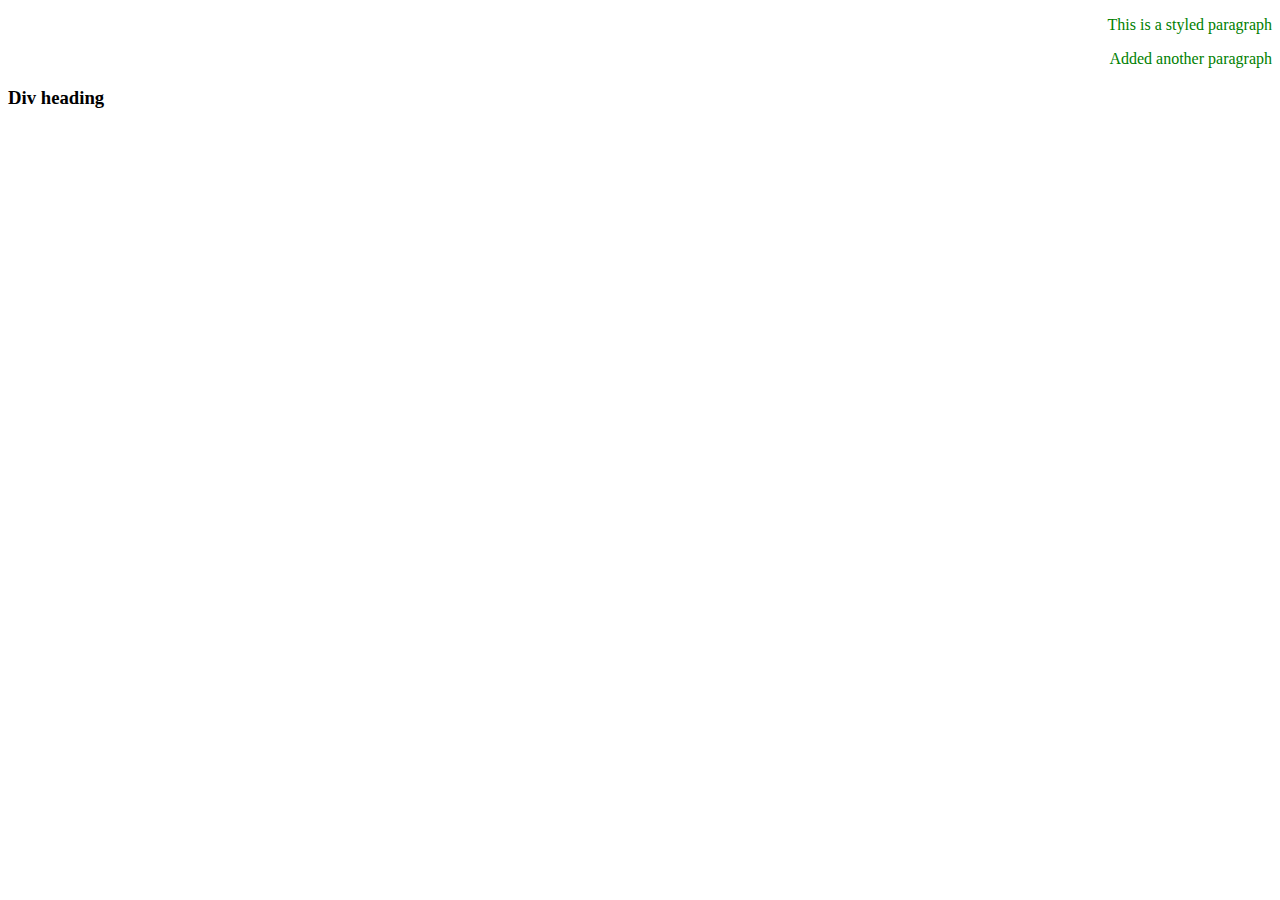
<file: Basic_HTML_and_CSS/Basic_HTML_3.html>
<!DOCTYPE html>
<html lang="en">
	<head>
		<title>Practice</title>
		<meta charset="UTF-8">
		<link rel="stylesheet" type="text/css" href="Basic_CSS_1.css">
	</head>
	
	<body>
	<p>This is a styled paragraph</p>
	<p>Added another paragraph</p>
	<div>
		<h3>Div heading</h3>
	</div>
	</body>
</html>
</file>
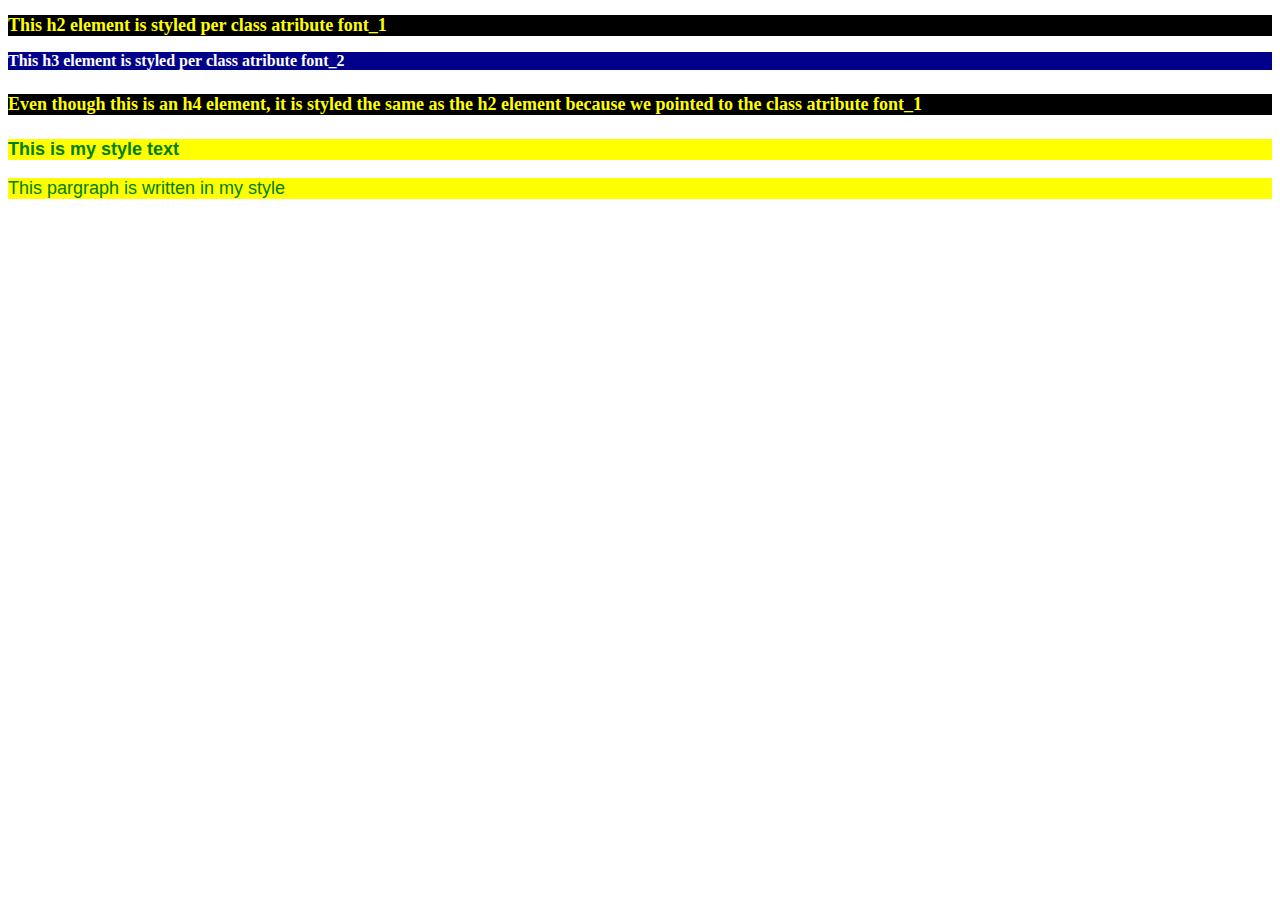
<file: Basic_HTML_and_CSS/Basic_HTML_4.html>
<!DOCTYPE html>
<html>
	<body>
	<style>
	.font_1 {
		background-color: black;
		color: yellow;
		font-size: large;
	}
	.font_2 {
		background-color: darkblue;
		color: white;
		font-size: medium;
	}
	.my_style {
		color: green;
		font-size: large;
		background-color: yellow;
		font-family: Arial, Helvetica, sans-serif;
	}
	</style>
		<h2 class="font_1">This h2 element is styled per class atribute font_1</h2>
		<h3 class="font_2">This h3 element is styled per class atribute font_2</h3>
		<h4 class="font_1">Even though this is an h4 element, it is styled the same as the h2 element because we 
		pointed to the class atribute font_1</h4>
		<h2 class="my_style">This is my style text</h2>
		<p class="my_style">This pargraph is written in my style</p>
	</body>
</html>
</file>
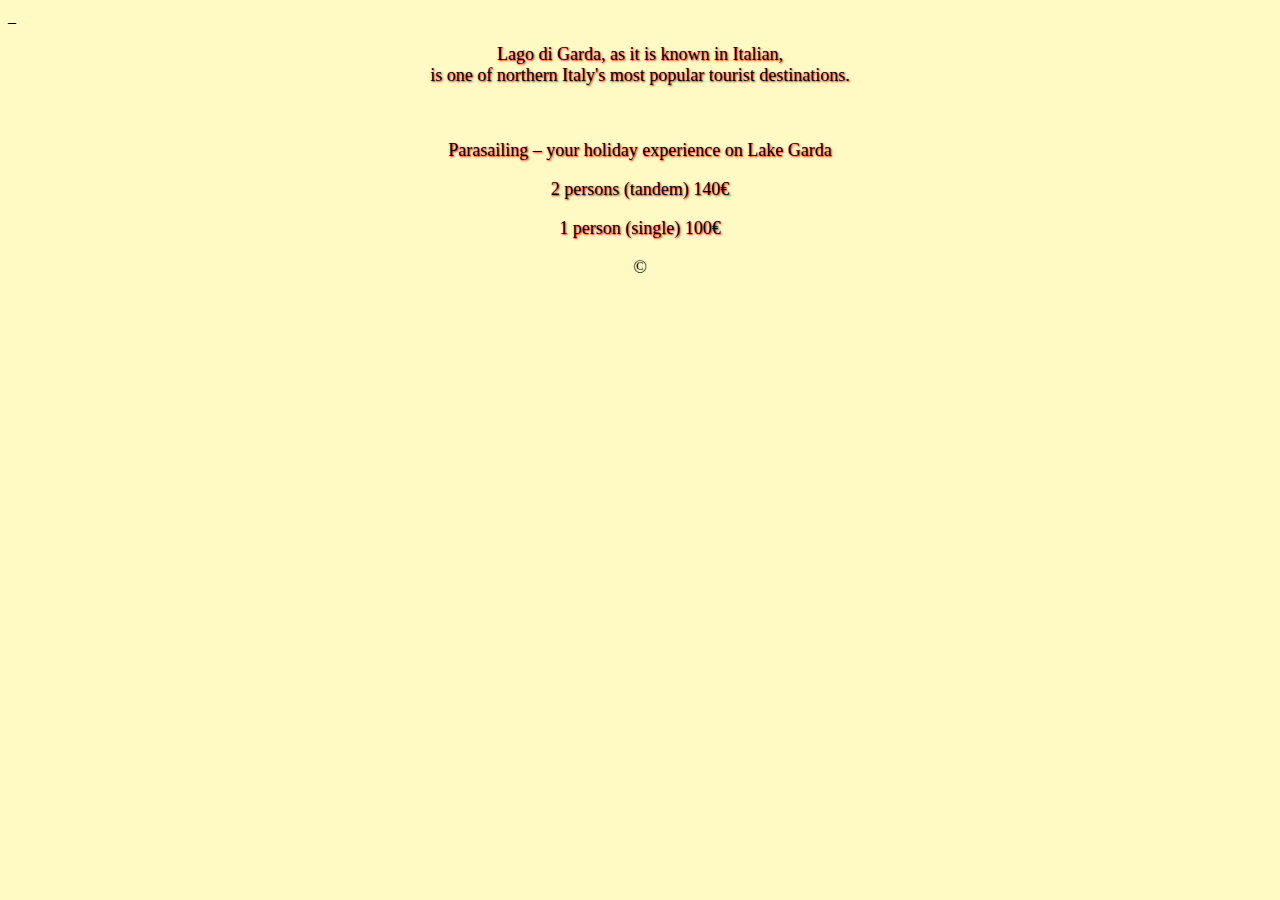
<file: Basic_HTML_and_CSS/Basic_HTML_5.html>
<!DOCYPE html>
<html lang="en">
	<head>
		<title>Practice</title>
		<meta charset="UTF-8">
		<link rel="stylesheet" type="text/css" href="Basic_CSS_2.css">_
	</head>
	<body>
	
		<p>Lago di Garda, as it is known in Italian,<br>
		is one of northern Italy's most popular tourist destinations.</p><br>
	
		<p>Parasailing – your holiday experience on Lake Garda</p>
		<p>2 persons (tandem) 140&#8364;</p>
		<p>1 person (single) 100&euro;</p>
	<footer>&copy;</footer>
	</body>
</html>
</file>
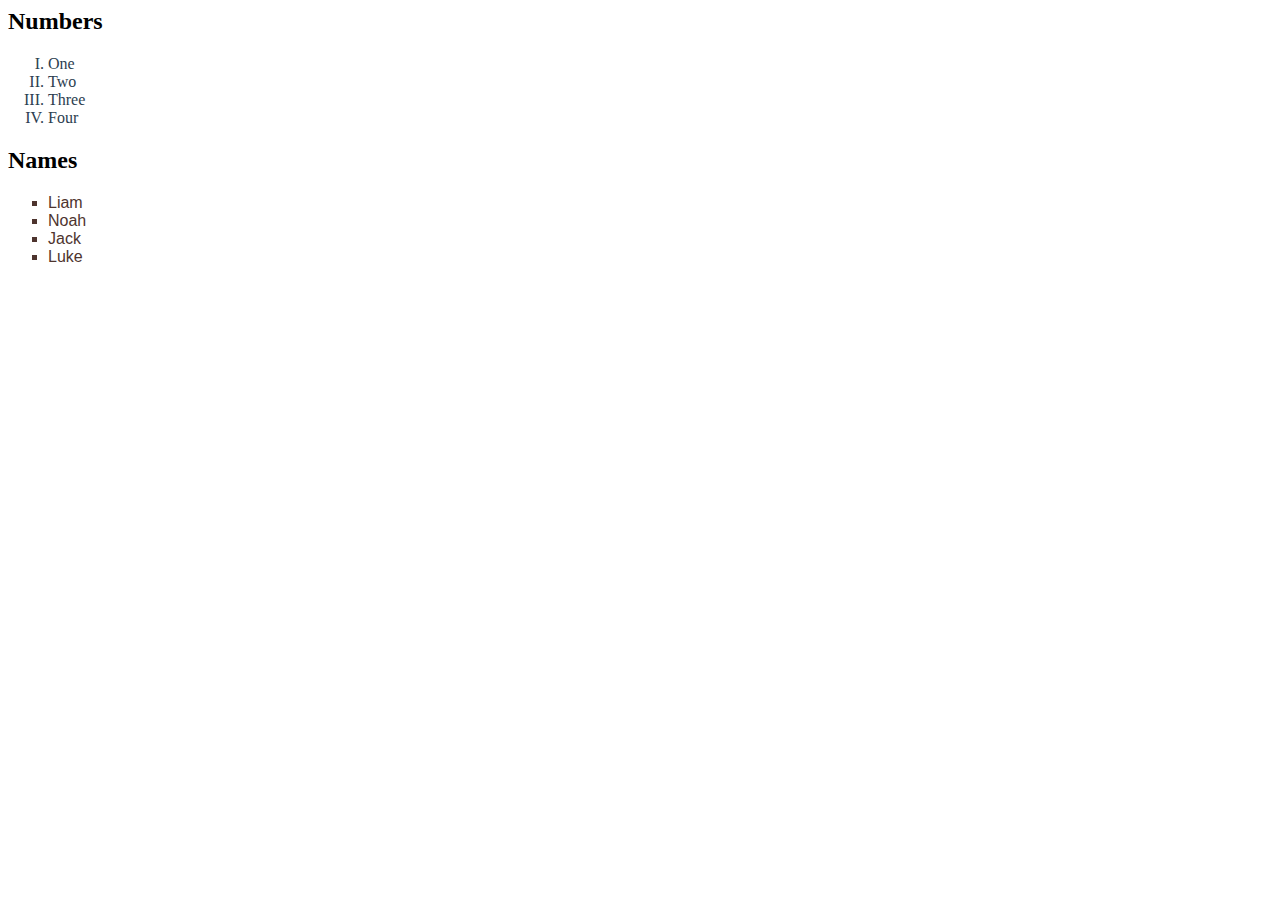
<file: Basic_HTML_and_CSS/HTML_List.html>
<!DOCTYPE>
<html lang="en">
	<head>
		<title>List Practice</title>
		<meta charset="UTF-8">
		<link rel="stylesheet" type="text/css" href="CSS_List.css">
	</head>
	
	<body>
		<h2>Numbers</h2>
		<ol>
			<li>One</li>
			<li>Two</li>
			<li>Three</li>
			<li>Four</li>
		</ol>
		
		<h2>Names</h2>
		<ul>
			<li>Liam</li>
			<li>Noah</li>
			<li>Jack</li>
			<li>Luke</li>
		</ul>
	</body>
<html>
</file>
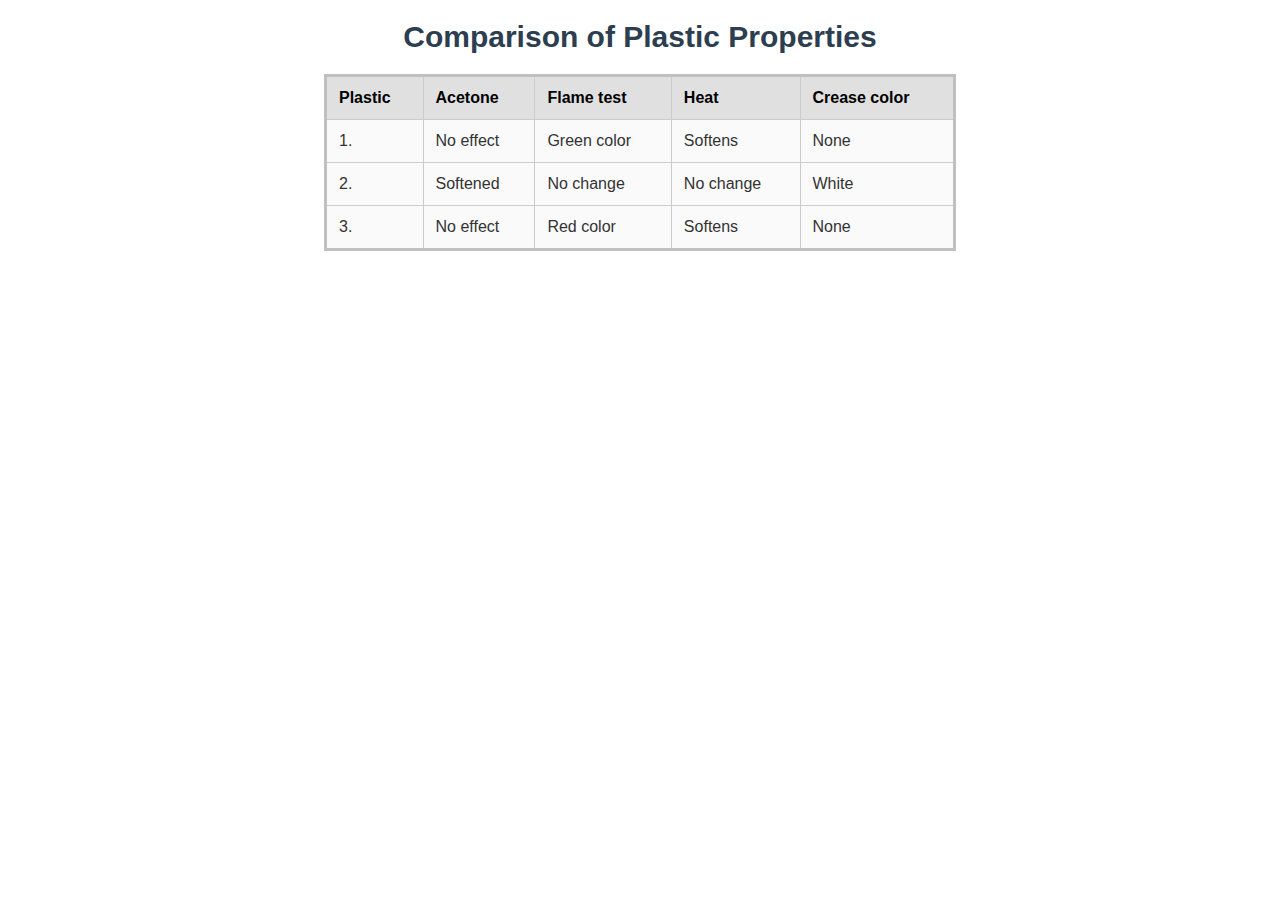
<file: Basic_HTML_and_CSS/HTML_Table.html>
<!DOCTYPE html>
<html lang="en">
	<head>
		<title>Table Practice</title>
		<meta charset="UTF-8">
		<link rel="stylesheet" type="text/css" href="CSS_Table.css">
	</head>
	
	<body>
		<h1>Comparison of Plastic Properties</h1>
		<table>
			<tr>
				<th>Plastic</th>
				<th>Acetone</th>
				<th>Flame test</th>
				<th>Heat</th>
				<th>Crease color</th>
			</tr>
			
			<tr>
				<td>1.</td>
				<td>No effect</td>
				<td>Green color</td>
				<td>Softens</td>
				<td>None</td>
			</tr>
			
			<tr>
				<td>2.</td>
				<td>Softened</td>
				<td>No change</td>
				<td>No change</td>
				<td>White</td>
			</tr>
			
			<tr>
				<td>3.</td>
				<td>No effect</td>
				<td>Red color</td>
				<td>Softens</td>
				<td>None</td>
			</tr>
		</table>
	</body>
<html>
</file>
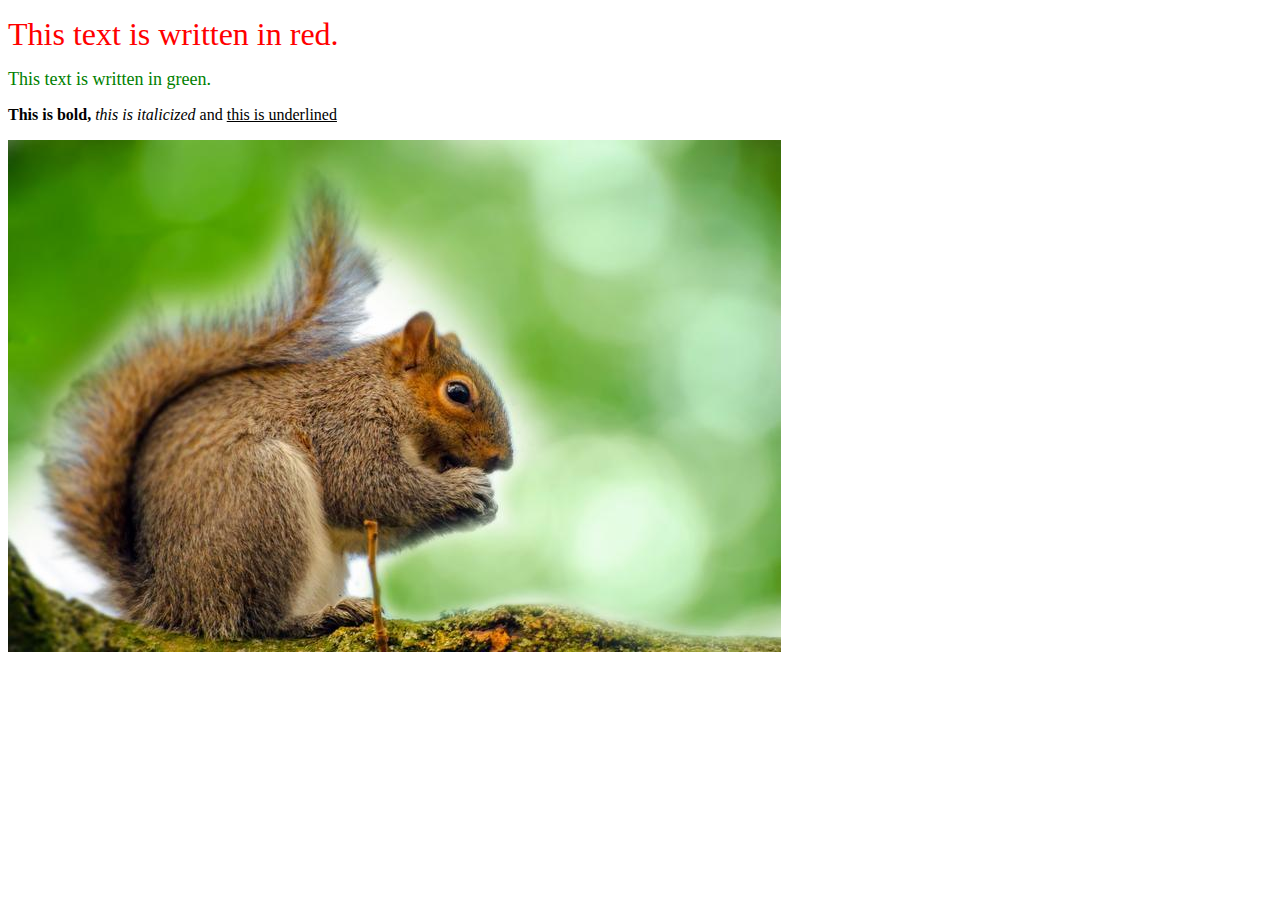
<file: Basic_HTML_and_JavaScript_1/Basic_HTML_1.html>
<!DOCTYPE html>
<html lang="en">
	<head>
		<title>JavaScript Function 1</title>
		<meta charset="UTF-8">
	</head>
	
	<body>
		<p><font color="red" face="Impact" size="6">This text is written in red.</font></p>
		<p><font color="#008000" face="Impact" size="4">This text is written in green.</font></p>
		<p><b>This is bold, </b><i>this is italicized </i>and <u>this is underlined</u></p>
			<img src="squirrel.jpg" alt="squirrel eating">
	<script src="Basic_JavaScript_1.js"></script>
	</body>
</html>
</file>
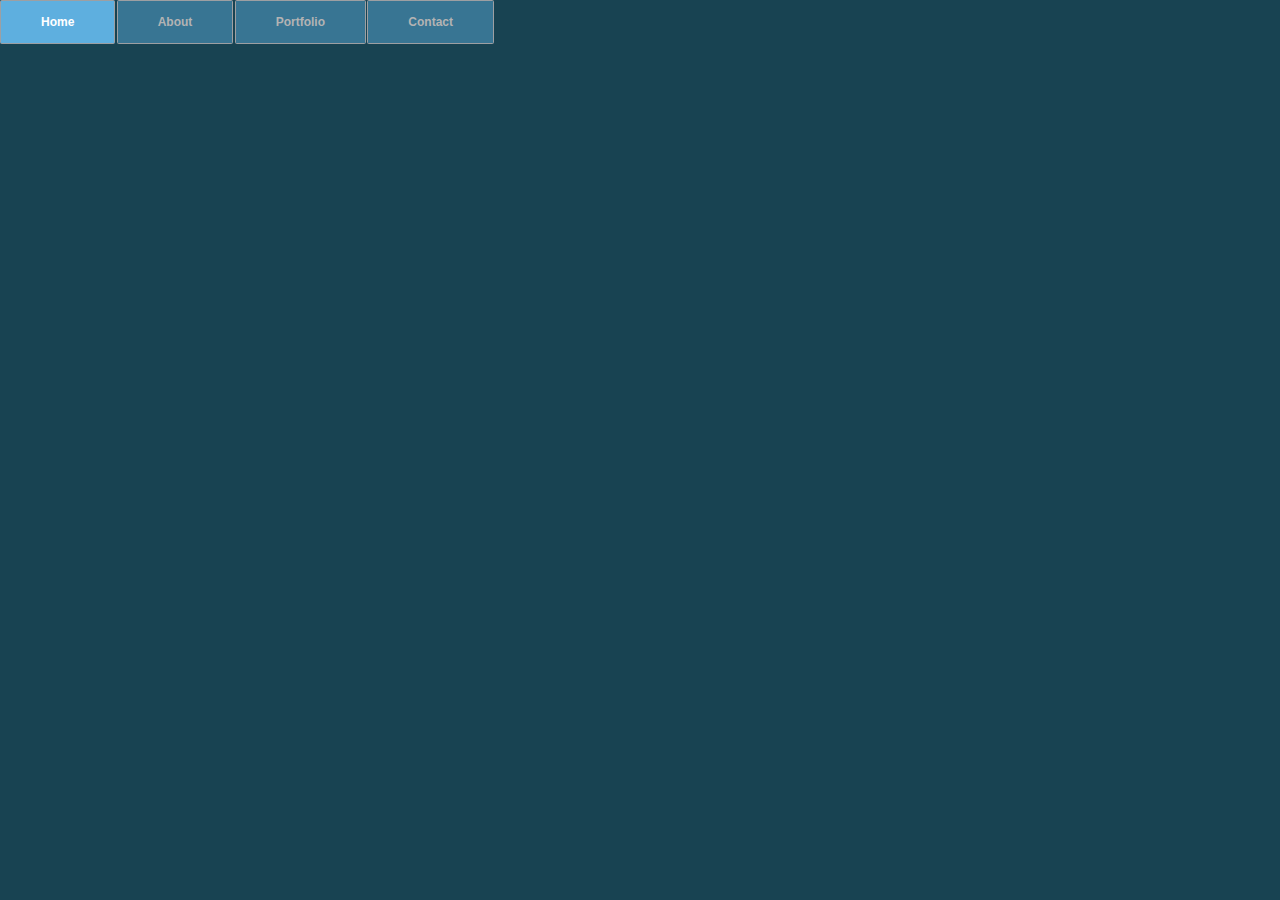
<file: Creating-a-CSS-menu/css_menu_rollover.html>
<!DOCTYPE html>
<html lang="en">
<head>
    <meta charset="UTF-8">
    <title>CSS Drop-down Menu Demo</title>
    <link rel="stylesheet" href="./css/menu_rollover.css">
</head>
<body>

    <div class="wrap">
        <div class="menu-container">
            <ul class="menu">
                <li>Home</li>
                <li>About</li>
                <li>Portfolio
                    <ul class="submenu">
                        <li>Page 1</li>
                        <li>Page 2</li>
                        <li>Page 3</li>
                        <li>Page 4</li>
                    </ul>
                </li>
                <li>Contact</li>
            </ul>
        </div>
    </div>
    
</body>
</html>
</file>
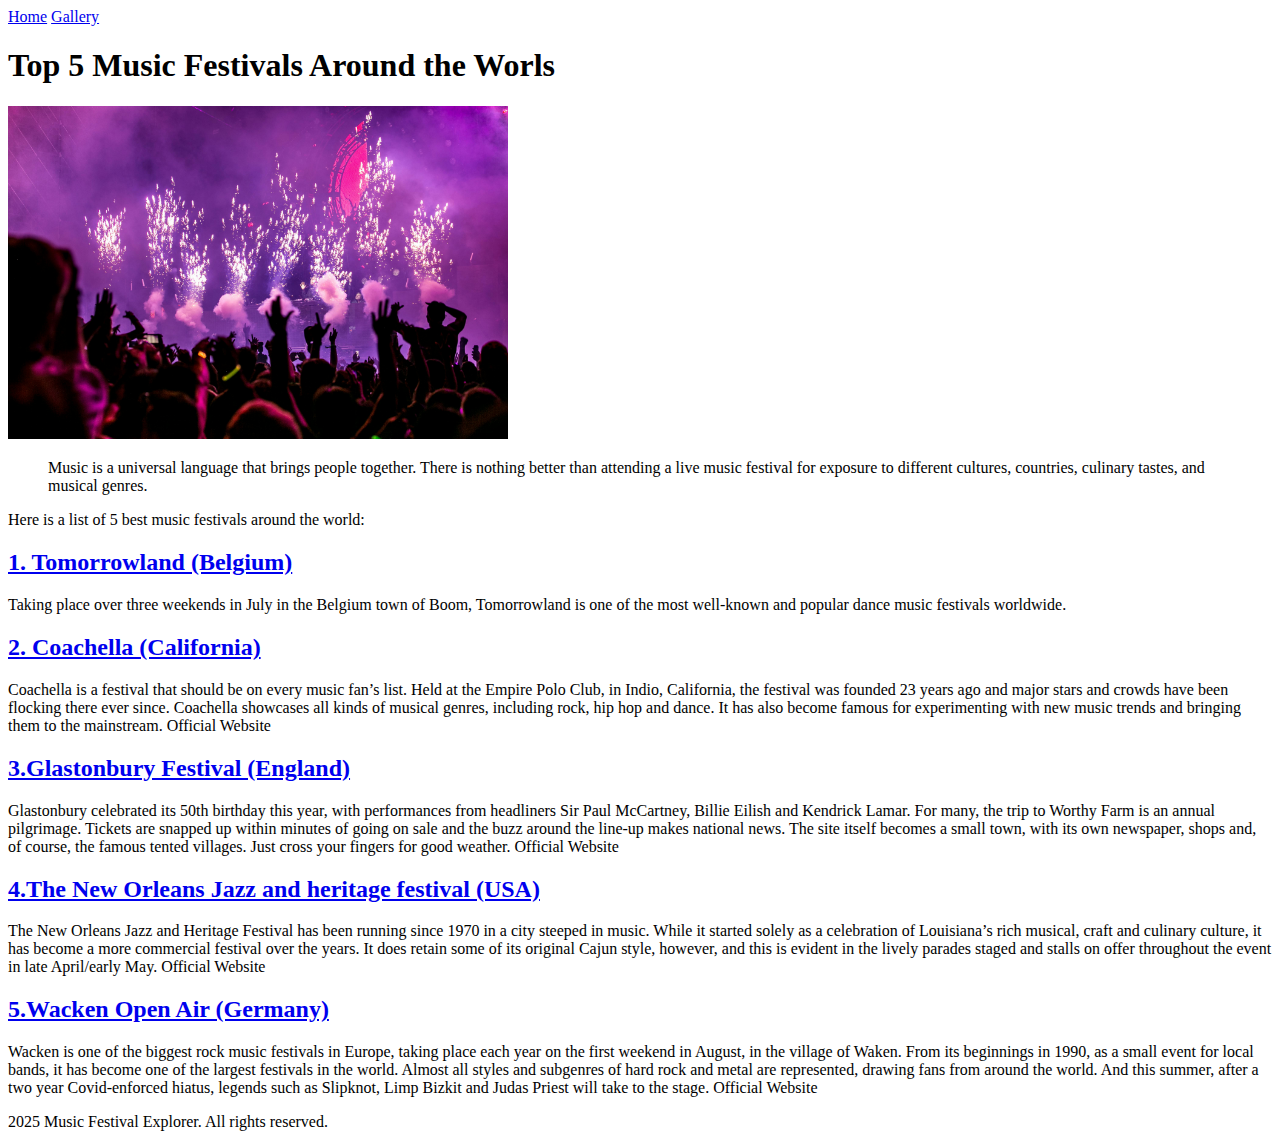
<file: HTML documents/Doc_assignment.html>
<!DOCTYPE html>
<html lang="en">
<head>
	<meta charset="UTF-8">
	<title>Music Festivals</title>
</head>
<body>
	<nav>
		<a href="Doc_assignment.html">Home</a>
		<a href="Video.html">Gallery</a>
	</nav>
	
	<main>
		<h1>Top 5 Music Festivals Around the Worls</h1>
		<img src="Festival.jpg" alt="Image of a festival" width="500">
		<blockquote cite="https://www.tomorrowland.com">
			Music is a universal language that brings people together. 
			There is nothing better than attending a live music festival 
			for exposure to different cultures, countries, culinary tastes, and musical genres.
		</blockquote>
		
		<p>Here is a list of 5 best music festivals around the world:</p>
	
		<h2><a href="https://www.tomorrowland.com" target="_blank">1. Tomorrowland (Belgium)</a></h2>
		<p>Taking place over three weekends in July in the Belgium town of Boom, 
		Tomorrowland is one of the most well-known and popular dance music festivals worldwide.</p>
	
		<h2><a href="https://www.coachella.com/" target="_blank">2. Coachella (California)</a></h2>
		<p>Coachella is a festival that should be on every music fan’s list.
		Held at the Empire Polo Club, in Indio, California, the festival was founded 23 years ago 
		and major stars and crowds have been flocking there ever since.
		Coachella showcases all kinds of musical genres, including rock, hip hop and dance. 
		It has also become famous for experimenting with new music trends and bringing them to the mainstream.
		Official Website</p>
	
		<h2><a href="https://glastonburyfestivals.co.uk/" target="_blank">3.Glastonbury Festival (England)</a></h2>
		<p>Glastonbury celebrated its 50th birthday this year, with performances from 
		headliners Sir Paul McCartney, Billie Eilish and Kendrick Lamar.
		For many, the trip to Worthy Farm is an annual pilgrimage. 
		Tickets are snapped up within minutes of going on sale and the buzz around the line-up makes national news.
		The site itself becomes a small town, with its own newspaper, shops and, of course, the famous tented villages. 
		Just cross your fingers for good weather.
		Official Website</p>
	
		<h2><a href="https://www.nojazzfest.com/" target="_blank">4.The New Orleans Jazz and heritage festival (USA)</a></h2>
		<p>The New Orleans Jazz and Heritage Festival has been running since 1970 in a city steeped in music.
		While it started solely as a celebration of Louisiana’s rich musical, craft and culinary culture, 
		it has become a more commercial festival over the years.
		It does retain some of its original Cajun style, however, 
		and this is evident in the lively parades staged and stalls on offer throughout the event in late April/early May.
		Official Website</p>
		
		<h2><a href="https://www.wacken.com/en/" target="_blank">5.Wacken Open Air (Germany)</a></h2>
		<p>Wacken is one of the biggest rock music festivals in Europe, taking place each year on the first weekend in August, in the village of Waken.
		From its beginnings in 1990, as a small event for local bands, it has become one of the largest festivals in the world.
		Almost all styles and subgenres of hard rock and metal are represented, drawing fans from around the world.
		And this summer, after a two year Covid-enforced hiatus, legends such as Slipknot, Limp Bizkit and Judas Priest will take to the stage.
		Official Website</p>
	</main>
	
	<footer>
		<p>2025 Music Festival Explorer. All rights reserved.</p>
	</footer>
</body>
</html>
</file>
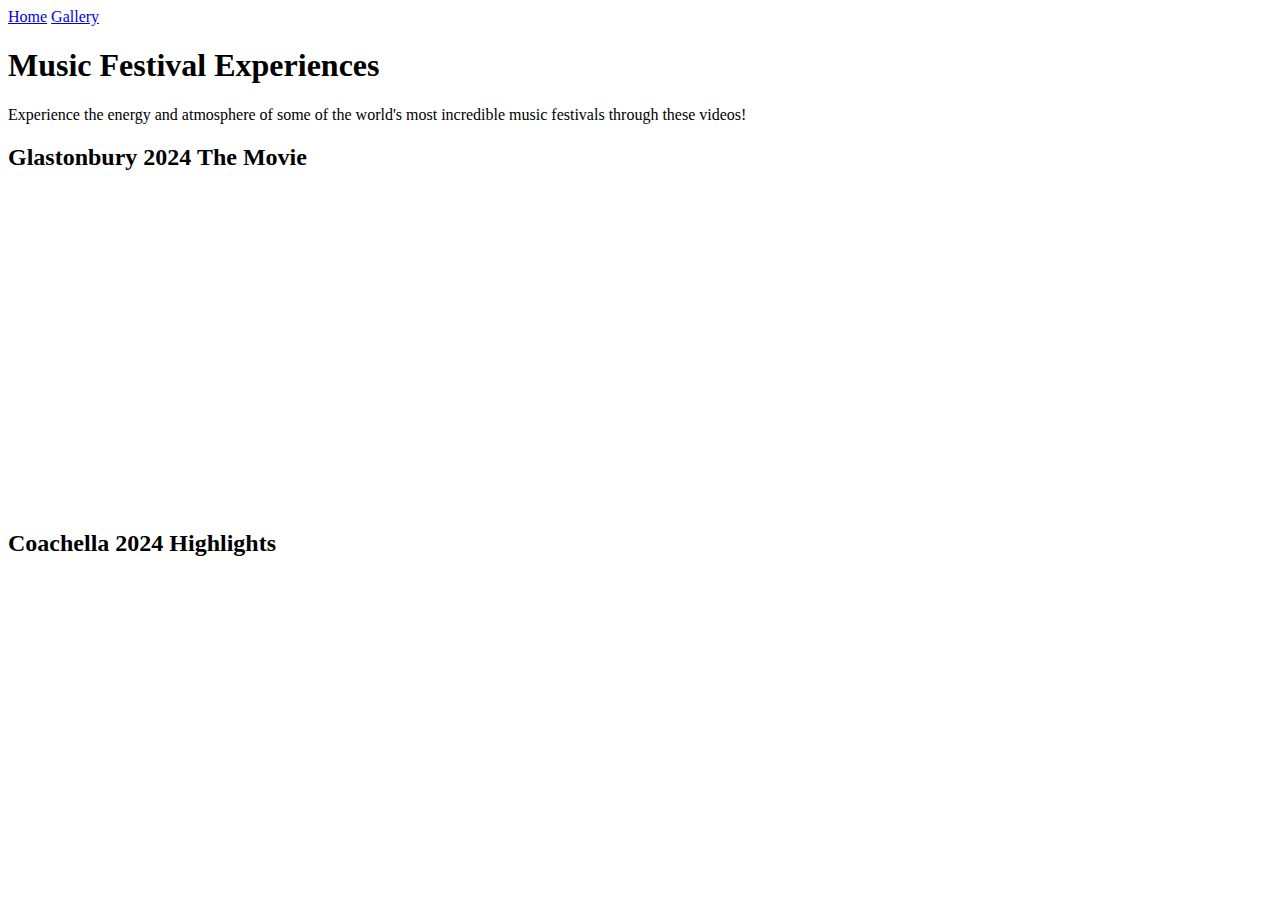
<file: HTML documents/Video.html>
<!DOCTYPE html>
<html lang="en">
	<head>
		<meta charset="UTF-8">
		<title>Festival Videos</title>
	</head>
	<body>
		<nav>
			<a href="Doc_assignment.html">Home</a>
			<a href="Video.html">Gallery</a>
		</nav>
		
		<h1>Music Festival Experiences</h1>
		<p>Experience the energy and atmosphere of some of the world's most incredible music festivals through these videos!</p>
		
		<h2>Glastonbury 2024 The Movie</h2>
		<iframe width="560" height="315" 
		src="https://www.youtube.com/embed/JbORRoVcdDk?si=sU-SLUbvu18vI6Fl" 
		title="YouTube video player" 
		frameborder="0" 
		allow="accelerometer; autoplay; clipboard-write; encrypted-media; gyroscope; picture-in-picture; web-share" referrerpolicy="strict-origin-when-cross-origin" 
		allowfullscreen></iframe>
		
		<h2>Coachella 2024 Highlights</h2>
		<iframe width="560" height="315" 
		src="https://www.youtube.com/embed/I0bf64_PiIw?si=8bcrED9Hbmb1z_7z" 
		title="YouTube video player" 
		frameborder="0" 
		allow="accelerometer; autoplay; clipboard-write; encrypted-media; gyroscope; picture-in-picture; web-share" referrerpolicy="strict-origin-when-cross-origin" 
		allowfullscreen></iframe>
	</body>
</html>
</file>
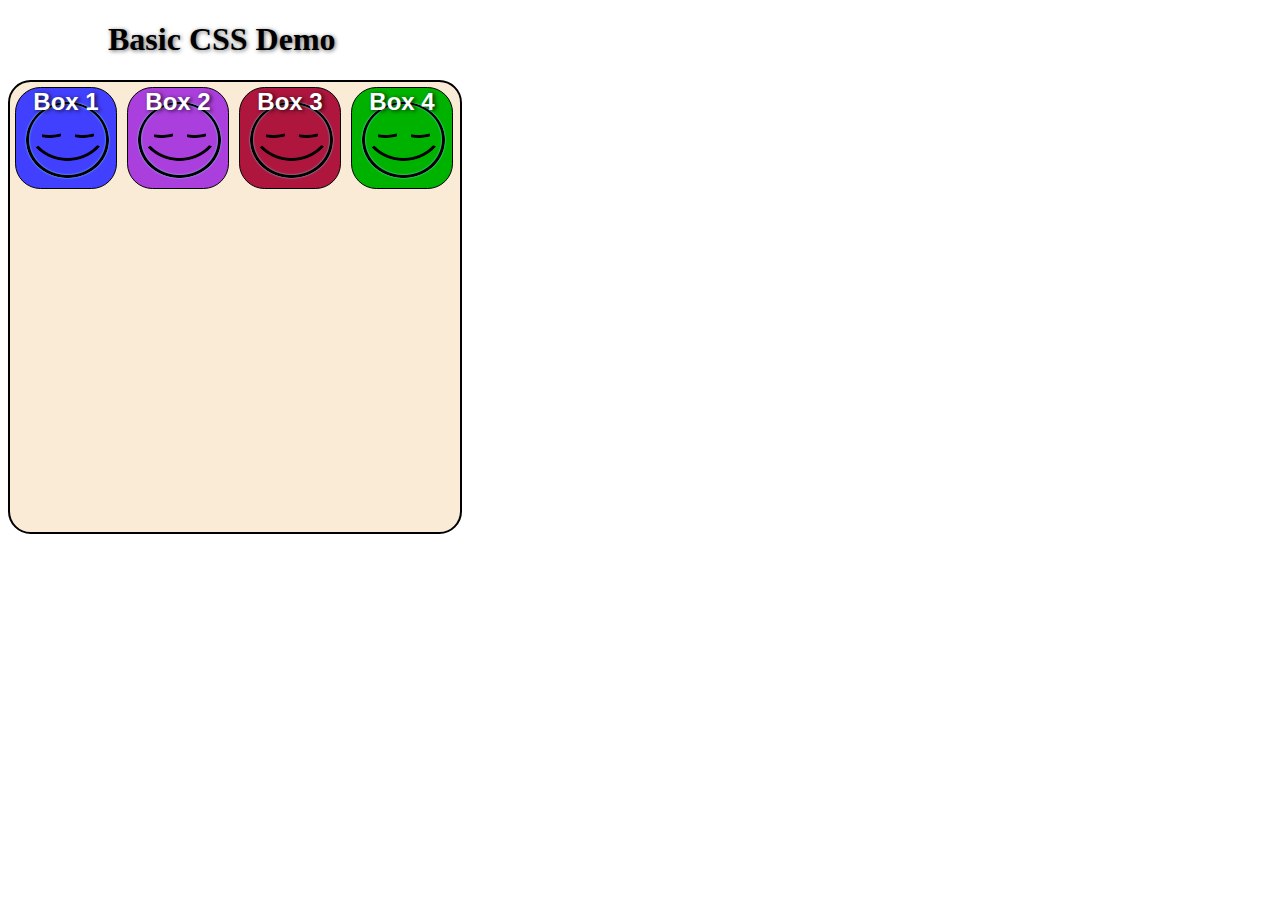
<file: Project/basic_css_demo_1.html>
<!DOCTYPE html>
<html lang="en">
<head>
    <meta charset="UTF-8">
    <title>Basic HTML Template</title>
    <link rel="stylesheet" href="css/basic_style.css">
    <link rel="icon" href="./Images/favicon1.png" type="image/png">
</head>
<body>
    
    <div>
        <h1>Basic CSS Demo</h1>
    </div>

    <div class="container">
        <div class="squares">
            <p>Box 1</p>
        </div>

         <div class="squares">
            <p>Box 2</p>
        </div>

         <div class="squares">
            <p>Box 3</p>
        </div>

         <div class="squares">
            <p>Box 4</p>
        </div>
    </div>
    
</body>
</html>
</file>
<file: Basic_HTML_and_CSS/Basic_CSS_1.css>
p {
	color: green;
	text-align: right;
	{
</file>
<file: Basic_HTML_and_CSS/Basic_CSS_2.css>
p {
	color: black;
	font-size: large;
	text-align: center;
	text-shadow: 1px 1px 2px #FF0000;
}

body {
	 background-color: #fff9c4;
}

footer {
	font-size: large;
	text-align: center;
}
</file>
<file: Basic_HTML_and_CSS/CSS_List.css>
ol {
	list-style-type: upper-roman;
	color: #2c3e50;
	font-family: 'Georgia', serif;
}

ul{
	list-style-type: square;
	color: #4e342e;
	font-family: 'Trebuchet MS', sans-serif;
	
}
</file>
<file: Basic_HTML_and_CSS/CSS_Table.css>
h1 {
	font-size: 30px;
	text-align: center;
	font-family: "Segoe UI", sans-serif;
	color: #2c3e50;
}
			
table {
	border-collapse: collapse;
	width: 50%;
	margin: 0 auto;
	border: 3px solid silver;
	background-color: #fafafa;
}
			
th, td {
	text-align: left;
	font-family: "Segoe UI", sans-serif;
	color: #333;
	border: 1px solid #ccc;
	padding: 12px;
}

th {
	background-color: #e0e0e0;
	color: #000;
}

tr:hover {
	background-color: #d0e8ff;
	cursor: pointer; 
}
</file>
<file: Creating-a-CSS-menu/css/menu_rollover.css>
body {
    background: #184352;
}

.wrap {
    top: 0;
    left: 0;
    height: auto;
    width: 100%;
}

.menu-container {
    top: 0;
    left: 0;
    /* To the top edge of the screan */
    position: absolute;
    width: 100%;
    background-color: #184352;
}

.menu {
    font: bold 12px/18px sans-serif;
    text-align: center;
    display: inline;
    margin: 0;
    padding: 0;
    list-style: none;
}

.menu li {
    color: #B3B3B3;
    display: inline-block;
    margin-right: -2px;
    position: relative;
    padding: 12px 40px;
    border: 1px solid #9D9FA2;
    border-radius: 1.5px;
    background-color: #387593;
    cursor: pointer;
}

.menu li:hover {
    background-color: #5EAFDF;
    color: #fff;
}

.menu li:hover ul {
    display: block;
    opacity: 1;
    /*While hovering, drop down-menu appears
    This aslo avoids  a block-level bug */
    visibility: visible;
}

.submenu {
    padding: 0;
    left: 0;
    position: absolute;
    top: 43.5px;
    width: 125.5px;
    opacity: 0;
    /* While not being hovered, drop down-menu hides
    This also avoids a block-level bug */
    visibility: hidden;
}

.submenu li {
    background-color: #387593;
    display: block;
    color: #B3B3B3;
}

.submenu li:hover {
    color: #fff;
    background-color: #5EAFDF;
}
</file>
<file: Project/css/basic_style.css>
body {
    background-color: #fff;
}

h1 {
    color: (8, 141, 165, 1);
    margin-left: 100px;
    text-shadow: 1px .5px 4px rgba(0, 0, 0, 0.6);
}

.container {
    width: 450px;
    height: 450px;
    background-color: #faebd7;
    border: 2px solid black;
    border-radius: 5%;
}

.container .squares:nth-child(-n+4) {
    background-image: url("../Images/Icons/icons.png");
    color: #fff;
    float: left;
    width: 100px;
    height: 100px;
    margin: 5px;
    border: 1px solid black;
    border-radius: 25%;
    cursor: pointer;
    transition: transform .5s ease-in-out;
}

/* Individualy select a square in the array */
.squares:nth-child(1) {
    background: #4240ff;
}

.squares:nth-child(2) {
    background: #ab3fdd;
}

.squares:nth-child(3) {
    background: #ae163e;
}

.squares:nth-child(4) {
    background: #00b200;
}

/* Hover, Translate and Transform effects */
.container .squares:nth-child(-n+4):hover {
    background-image: url("../Images/Icons/icons2.png");
    transform: scale(.5);
    animation-name: race;
    animation-duration: 2.5s;
    animation-iteration-count: infinite;
    animation-timing-function: cubic-bezier(2.5, .2, .3, 2);
}

.squares:nth-child(1):hover {
    background: #13b4ff;
}

.squares:nth-child(2):hover {
    background: #d861af;
}

.squares:nth-child(3):hover {
    background: #81205f;
}

.squares:nth-child(4):hover {
    background: #77b800;
}

/* Select all squares paragraphs in the array */
.squares:nth-child(-n+4) p {
    font-family: Arial, Helvetica, sans-serif;
    font-size: 1.5em;
    font-weight: 900;
    text-align: center;
    margin: 0;
    text-shadow: 2px 1px 4px rgba(0, 0, 0, 0.8);
}

/* Animation effect */
@keyframes race {
    0%, 100% {
        transform: translateY(0px);
        background-image: url("../Images/Icons/icons2.png");
    }
    50% {
        transform: translateY(300px);
    }
}
</file>
